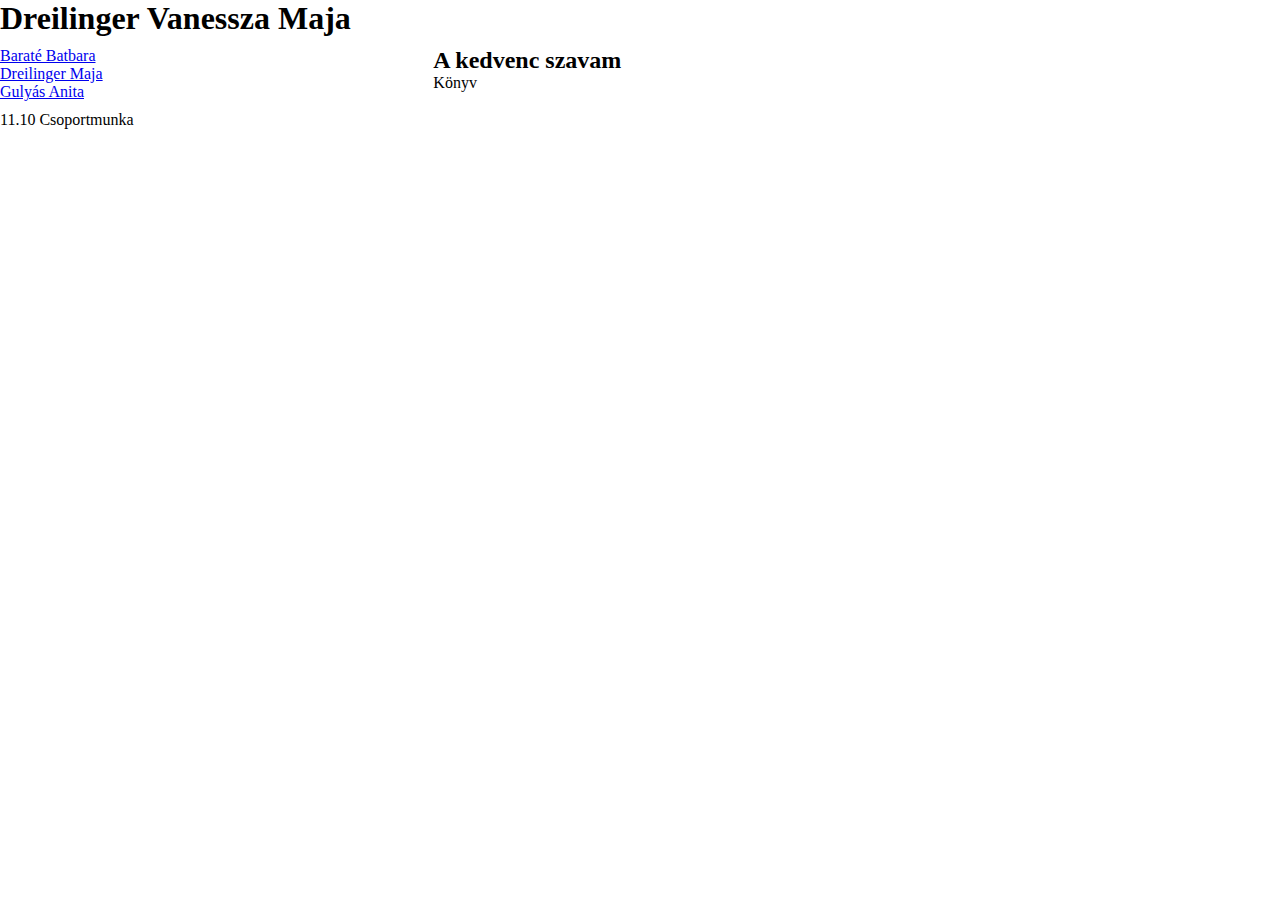
<file: dreilinger.html>
<!DOCTYPE html>
<html lang="hu">

<head>
    <meta charset="UTF-8">
    <meta http-equiv="X-UA-Compatible" content="IE=edge">
    <meta name="description" content="11.10 Csoportmunka">
    <meta name="keywords" content="csoportmunka">
    <meta name="author" content="Dreilinger Vanessza Maja">
    <meta name="viewport" content="width=device-width, initial-scale=1.0">
    <title>CSoportmunka</title>
    <link rel="stylesheet" href="stilus.css">
</head>

<body>
    <main>
        <header>
            <h1>Dreilinger Vanessza Maja</h1>
        </header>
        <nav>
            <ul>
                <li><a href="index.html">Baraté Batbara</a></li>
                <li><a href="dreilinger.html">Dreilinger Maja</a></li>
                <li><a href="gulyas.html">Gulyás Anita</a></li>
            </ul>
        </nav>
        <article>
            <h2>A kedvenc szavam</h2>
            <p>Könyv</p>
        </article>
        <footer>
            <p>11.10 Csoportmunka</p>
        </footer>
    </main>

</body>

</html>
</file>
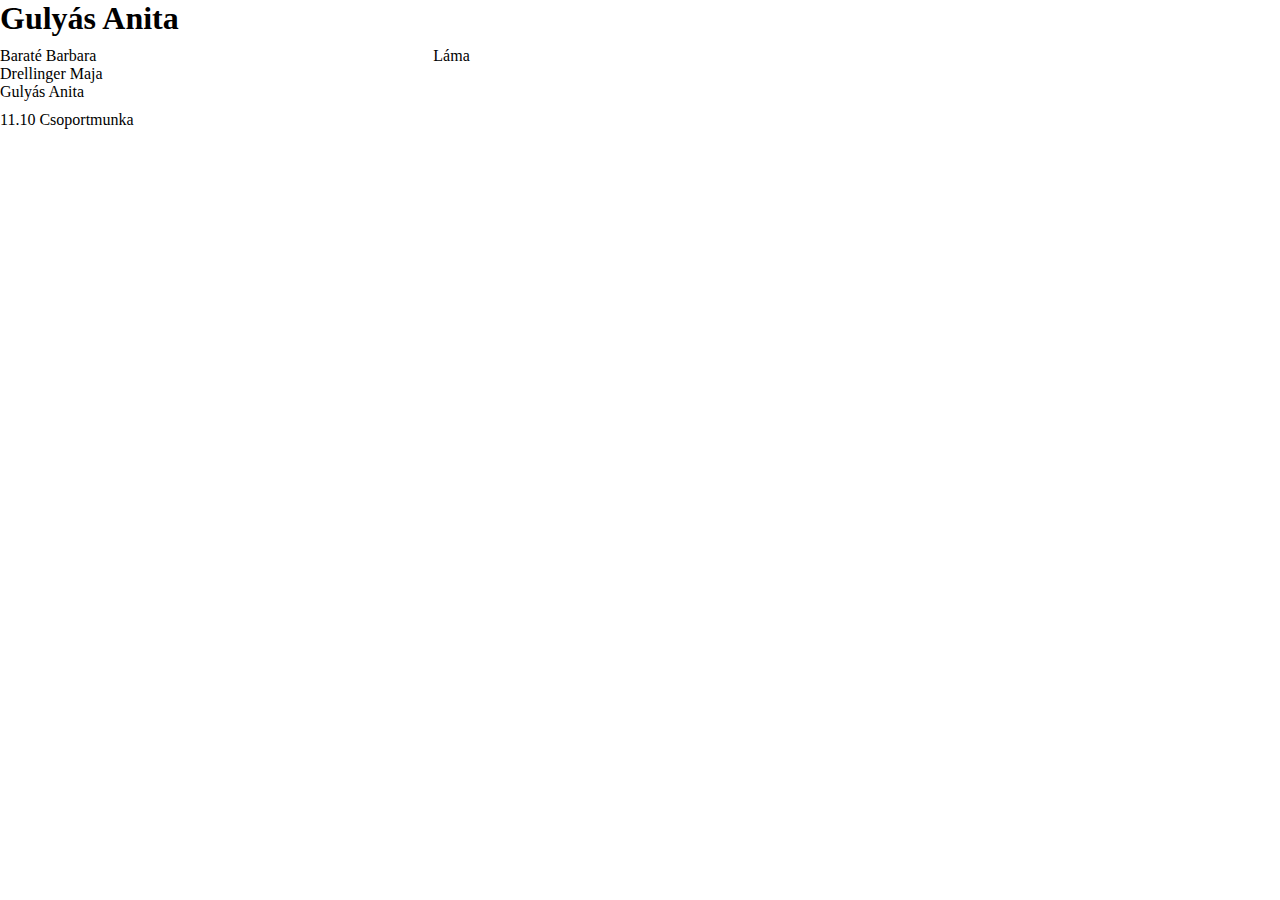
<file: gulyas.html>
<!DOCTYPE html>
<html lang="hu">
<head>
    <meta charset="UTF-8">
    <meta http-equiv="X-UA-Compatible" content="IE=edge">
    <meta name="description" content="Free Web tutorials">
    <meta name="keywords" content="HTML, CSS, JavaScript">
    <meta name="author" content="John Doe">
    <meta name="viewport" content="width=device-width, initial-scale=1.0">
    <title>CSoportmunka</title>
    <link rel="stylesheet" href="stilus.css">
</head>
<body>
    <main>
        <header>
            <h1>Gulyás Anita</h1>
        </header>
        <nav>
            <ul>
                <li><a href="index.html"></a>Baraté Barbara</li>
                <li><a href="drellinger.html"></a>Drellinger Maja</li>
                <li><a href="gulyas.html"></a>Gulyás Anita</li>
            </ul>
        </nav>
        <article>
            <p>Láma</p>
        </article>
        <footer><p>11.10 Csoportmunka</p></footer>
    </main>
    
</body>
</html>
</file>
<file: stilus.css>
* {
    padding: 0;
    margin: 0;
    box-sizing: border-box; /*Az elem szélessége: width + paddign + border*/
}

main{
    display: grid;    
    gap: 10px;
    grid-template-columns: 1fr 2fr;
    grid-template-areas: 
                            "h h "                        
                            "n a"                            
                            "f f";
}

header{
    grid-area: h;
}
nav{
    grid-area: n;    
}
article{
    grid-area: a;
}
footer{
    grid-area: f;
}
</file>
